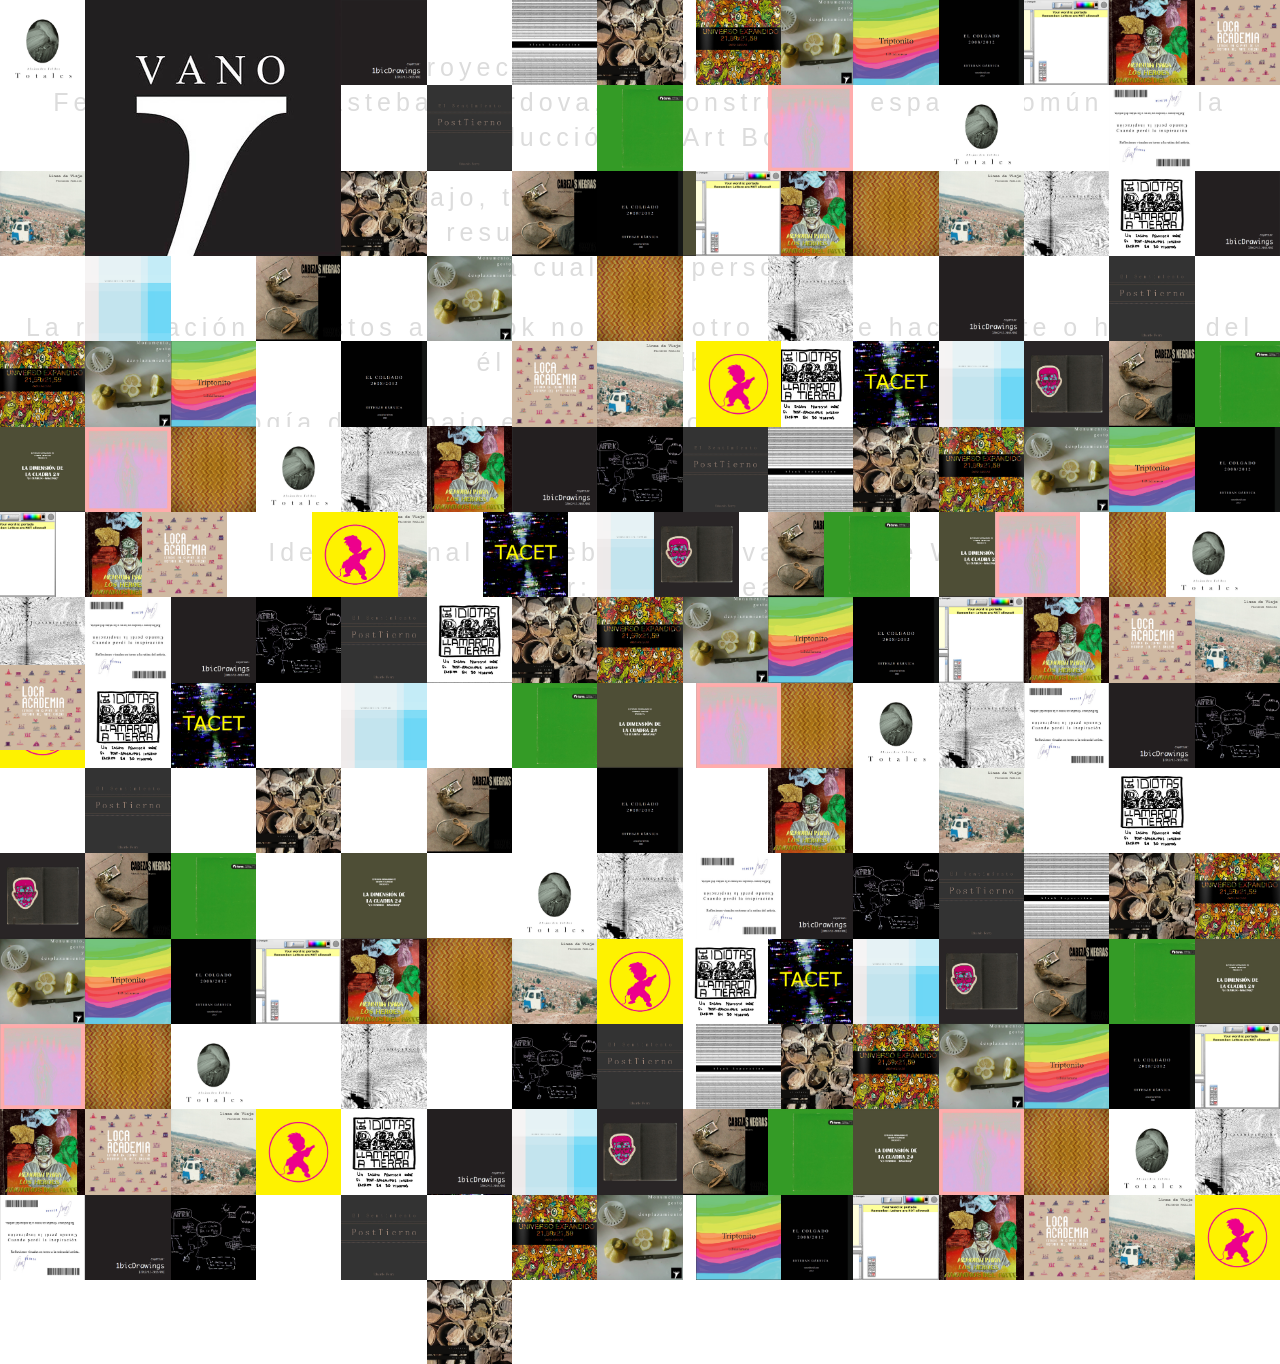
<file: index.html>
<!DOCTYPE HTML>
<html lang="es" prefix="og: http://ogp.me/ns#">
	<head>
        <title>-- Vano Edtitorial --</title>
		<meta charset="utf-8">
		<meta property="og:url" content="http://www.vanoeditorial.cl" />
    	<meta property="og:type" content="books.genre" />
    	
    	<meta property="og:title" content="Vano Editorial - ArtBooks" />
    	<meta property="og:description" content="ArtBooks de Artistas Chilenos" />
    	<meta property="og:image" content="http://www.vanoeditorial.cl/fb_post.jpg" />
        <meta property="books:canonical_name" content="Fine Art" /> 
        <link rel="icon" type="image/x-icon" href="http://www.vanoeditorial.cl/favicon.ico" />
    
		<link href="style.css" rel="stylesheet">
		
		
	</head>
	<body>
		<header id="txt">
			<p>Vano editorial, es un proyecto que surge de la necesidad de los artistas Felipe Weason y Esteban Córdova, de construir un espacio común para la producción de Art Book.</p>
			<p>Esta plataforma de trabajo, tiene por propósito generar contenido grafico experimental, dejando el resultado del trabajo disponible de forma gratuita para cualquier persona.</p>
			<p>La realización de estos art book no tiene otro fin que hacer arte o hablar del él con total libertad.</p>
			<p>La metodología de trabajo es por medio de “trabajo colaborativo”, pero buscando una realización autoral diferenciada.</p>
			<ul>
				Vano :
				<li>Idea Original : Esteban Córdova y Felipe Weason</li> 
				<li>Editor: Felipe Weason</li>
				<li>Gestión y Revision: Eduardo Ferry</li>
			</ul>
		</header>
		
		<script src="jquery-3.1.1.min.js"></script>
		<script src="baseVano.json?d=200"></script>
		<script src="main.js?d=200"></script>
	</body>
</html>
</file>
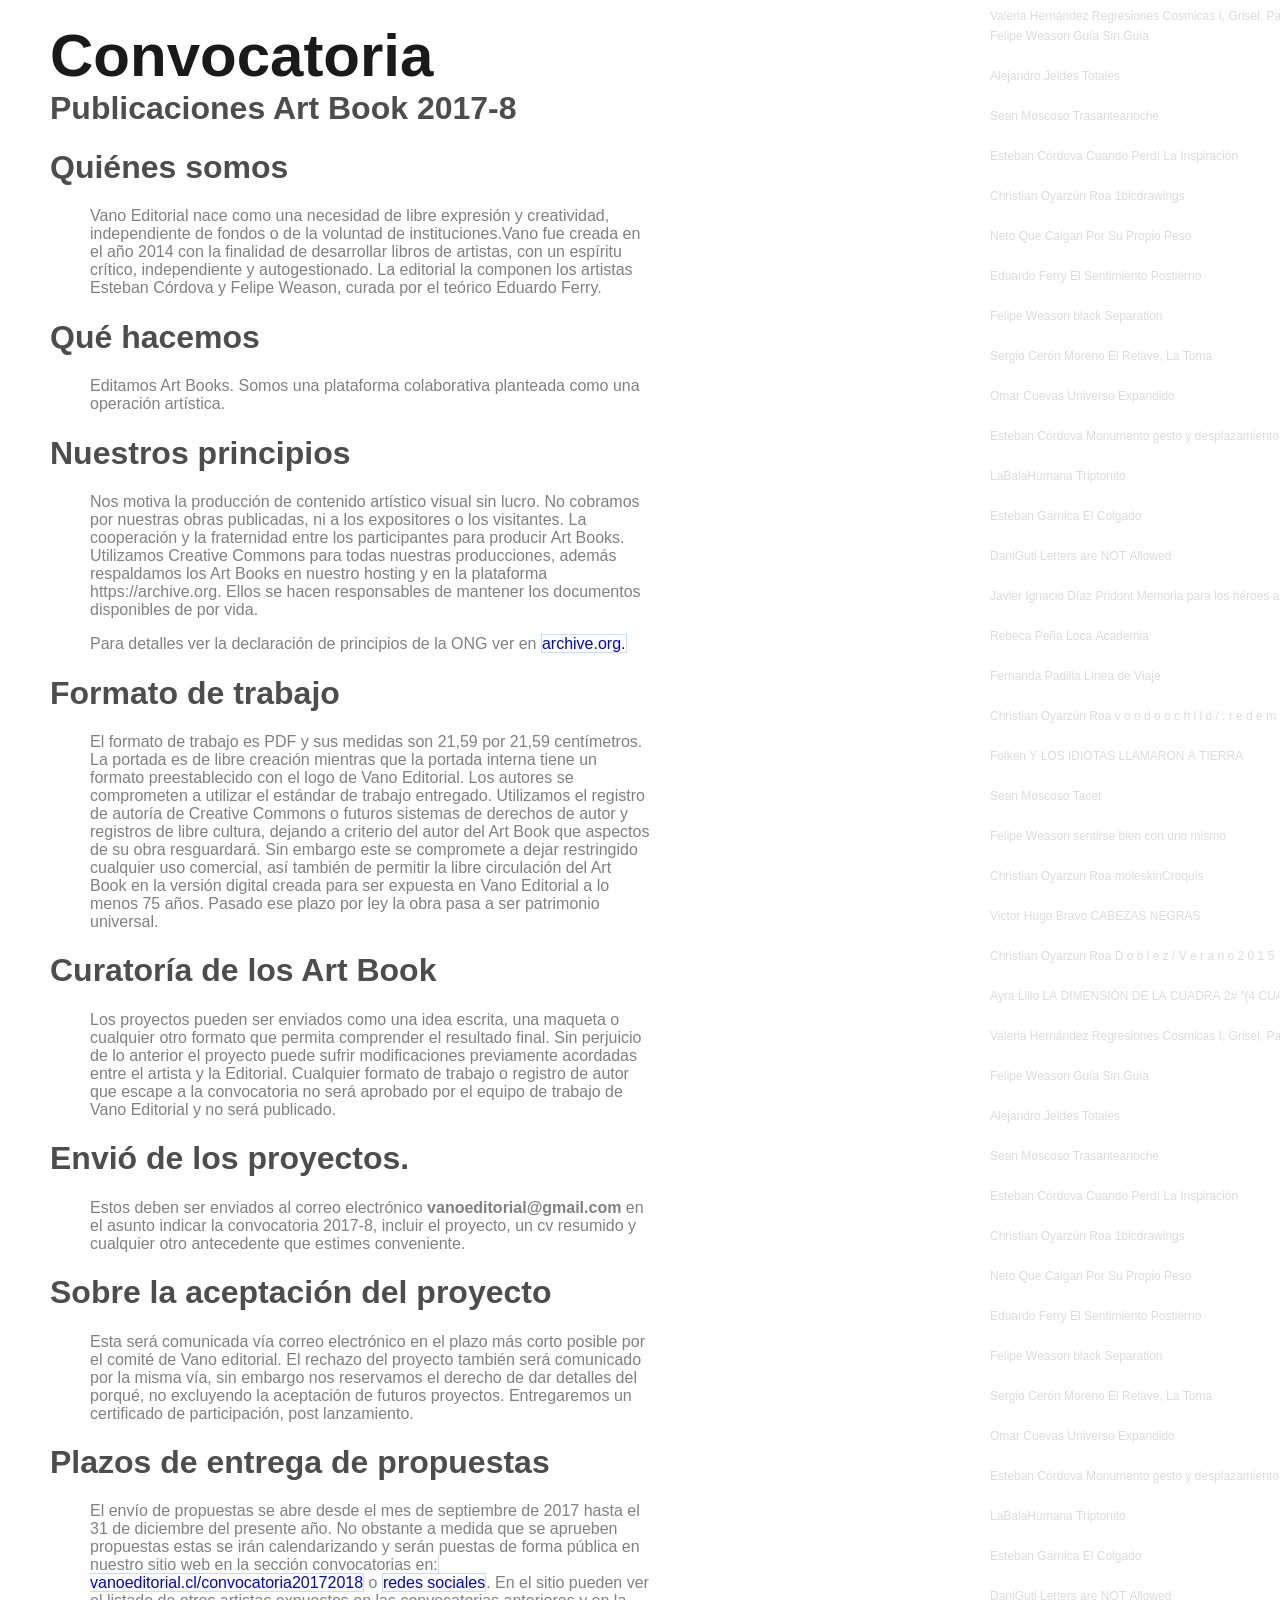
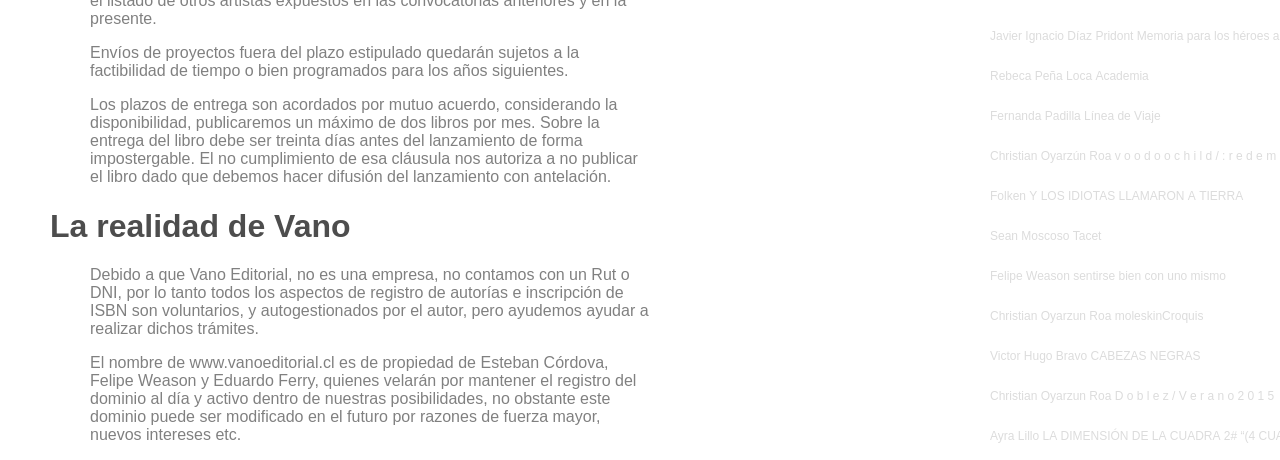
<file: convocatoria20172018.html>
<!DOCTYPE HTML>
<html lang="es" prefix="og: http://ogp.me/ns#" class="bodyCon">
	<head>
        <title>Convocatoria Vano Editorial</title>
		<meta charset="utf-8">
		<meta property="og:url" content="http://www.vanoeditorial.cl" />
    	<meta property="og:type" content="books.genre" />
    	
    	<meta property="og:title" content="Convocatoria Vano Editorial - ArtBooks" />
    	<meta property="og:description" content="ArtBooks de Artistas Chilenos" />
    	<meta property="og:image" content="http://www.vanoeditorial.cl/fb_post.jpg" />
        <meta property="books:canonical_name" content="Fine Art" /> 
        <link rel="icon" type="image/x-icon" href="http://www.vanoeditorial.cl/favicon.ico" />
    
		<link href="style.css" rel="stylesheet">
		
	</head>
	<body class="bodyCon">
		
		<div id="con2017">
			<h1><span>Convocatoria</span><br>
			Publicaciones Art Book 2017-8</h1>
			<h1>Quiénes somos</h1>
			<p>Vano Editorial nace como una necesidad de libre expresión y creatividad, independiente de fondos o de la voluntad de instituciones.Vano fue creada en el año 2014 con la finalidad de desarrollar libros de artistas, con un espíritu crítico, independiente y autogestionado. La editorial la componen los artistas Esteban Córdova y Felipe Weason, curada por el teórico Eduardo Ferry.</p>
			<h1>Qué hacemos </h1>
			<p>Editamos Art Books. Somos una plataforma colaborativa planteada como una operación artística.</p>
			<h1>Nuestros principios </h1>
			<p>Nos motiva la producción de contenido artístico visual sin lucro. No cobramos por nuestras obras publicadas, ni a los expositores o los visitantes. La cooperación y la fraternidad entre los participantes para producir Art Books. Utilizamos Creative Commons para todas nuestras producciones, además respaldamos los Art Books en nuestro hosting y en la plataforma https://archive.org. Ellos se hacen responsables de mantener los documentos disponibles de por vida.</p>
			
			<p>Para detalles ver la declaración de principios de la ONG ver en <a href="https://archive.org">archive.org.</a></p>
			
			<h1>Formato de trabajo</h1>
			<p>El formato de trabajo es PDF y sus medidas son 21,59 por 21,59 centímetros. La portada es de libre creación mientras que la portada interna tiene un formato preestablecido con el logo de Vano Editorial. Los autores se comprometen a utilizar el estándar de trabajo entregado. Utilizamos el registro de autoría de Creative Commons o futuros sistemas de derechos de autor y registros de libre cultura, dejando a criterio del autor del Art Book que aspectos de su obra resguardará. Sin embargo este se compromete a dejar restringido cualquier uso comercial, así también de permitir la libre circulación del Art Book en la versión digital creada para ser expuesta en Vano Editorial a lo menos 75 años. Pasado ese plazo por ley la obra pasa a ser patrimonio universal.</p>
			<h1>Curatoría de los Art Book</h1>
			<p>Los proyectos pueden ser enviados como una idea escrita, una maqueta o cualquier otro formato que permita comprender el resultado final. Sin perjuicio de lo anterior el proyecto puede sufrir modificaciones previamente acordadas entre el artista y la Editorial. Cualquier formato de trabajo o registro de autor que escape a la convocatoria no será aprobado por el equipo de trabajo de Vano Editorial y no será publicado.</p>
			<h1>Envió de los proyectos.</h1>
			<p>Estos deben ser enviados al correo electrónico <strong>vanoeditorial@gmail.com</strong> en el asunto indicar la convocatoria 2017-8, incluir el proyecto, un cv resumido y cualquier otro antecedente que estimes conveniente. </p>
			<h1>Sobre la aceptación del proyecto</h1>
			<p>Esta será comunicada vía correo electrónico en el plazo más corto posible por el comité de Vano editorial. El rechazo del proyecto también será comunicado por la misma vía, sin embargo nos reservamos el derecho de dar detalles del porqué, no excluyendo la aceptación de futuros proyectos. Entregaremos un certificado de participación, post lanzamiento.</p>
			<h1>Plazos de entrega de propuestas</h1>
			<p>El envío de propuestas se abre desde el mes de septiembre de 2017 hasta el 31 de diciembre del presente año. No obstante a medida que se aprueben propuestas estas se irán calendarizando y serán puestas de forma pública en nuestro sitio web en la sección convocatorias en:<a href="http://www.vanoeditorial.cl/convocatoria20172018.html"> vanoeditorial.cl/convocatoria20172018</a> o <a href="https://www.facebook.com/vanoeditorial/">redes sociales</a>. En el sitio pueden ver el listado de otros artistas expuestos en las convocatorias anteriores y en la presente.</p>
			<p>Envíos de proyectos fuera del plazo estipulado quedarán sujetos a la factibilidad de tiempo o bien programados para los años siguientes.</p>
			<p>Los plazos de entrega son acordados por mutuo acuerdo, considerando la disponibilidad, publicaremos un máximo de dos libros por mes. Sobre la entrega del libro debe ser treinta días antes del lanzamiento de forma impostergable. El no cumplimiento de esa cláusula nos autoriza a no publicar el libro dado que debemos hacer difusión del lanzamiento con antelación.</p>
			<h1>La realidad de Vano</h1>
			<p>Debido a que Vano Editorial, no es una empresa, no contamos con un Rut o DNI, por lo tanto todos los aspectos de registro de autorías e inscripción de ISBN son voluntarios, y autogestionados por el autor, pero ayudemos ayudar a realizar dichos trámites.</p>
			<p>El nombre de www.vanoeditorial.cl es de propiedad de Esteban Córdova, Felipe Weason y Eduardo Ferry, quienes velarán por mantener el registro del dominio al día y activo dentro de nuestras posibilidades, no obstante este dominio puede ser modificado en el futuro por razones de fuerza mayor, nuevos intereses etc.</p>
			
		</div>
		<script src="baseVano.json"></script>
		<script src="jquery-3.1.1.min.js"></script>
		<script src="p5.js"></script>
		<script src="artistasMarquesina.js"></script>
	</body>
</html>
</file>
<file: style.css>
a{
	text-decoration: none;
}

body > div{
	background-position: center center;
	background-repeat: no-repeat;
	background-size: cover;
	position: absolute;
	cursor: pointer;
}
#info-box{
	background-position: center center;
	background-repeat: no-repeat;
	background-size: cover;
	
	position: absolute;
	z-index: 9999;
	cursor: default;
}
#info-box *{
	background-color: black;
	color: white;
	font-family: sans-serif;
}

body,html{
	margin: 0;
	height: 100%;
	width: 100%;
	overflow: hidden;
	/*
	background-image: url(fondo6.jpg);
	*/
}
#txt{
	text-align: center;
	font-size: 25px;
	line-height: 35px;
	letter-spacing: 5px;
	font-family: sans-serif;
	color: gainsboro;
	font-weight: 100;
	padding-top: 25px;
	padding-left: 25px;
	padding-right: 25px;
}
#txt ul li{
	list-style: none;
}
#libroActivo{
    display: block;
    cursor: pointer;
}
#convocatoria{
	color : white;
	background-color: black;
}
#convocatoria:hover{
	color : black;
	background-color: white;
}


.bodyCon{
	overflow: visible;
	font-family: sans-serif;
}
.bodyCon canvas{
	position: absolute;
	right: 0;
	z-index: -1;
	
}
#con2017{
	margin-left: 50px;
	width: 600px;
	cursor: auto;
}
#con2017 span{
	color : hsl(0,0%,10%);
	font-size: 60px;
}
#con2017 h1, #con2017 p{
	
	color : hsl(0,0%,30%);
}
#con2017 p{
	
	color : hsl(0,0%,50%);
	margin-left: 40px;
}
#con2017 a{
	border: #c7dbfc 1px solid;
}
</file>
